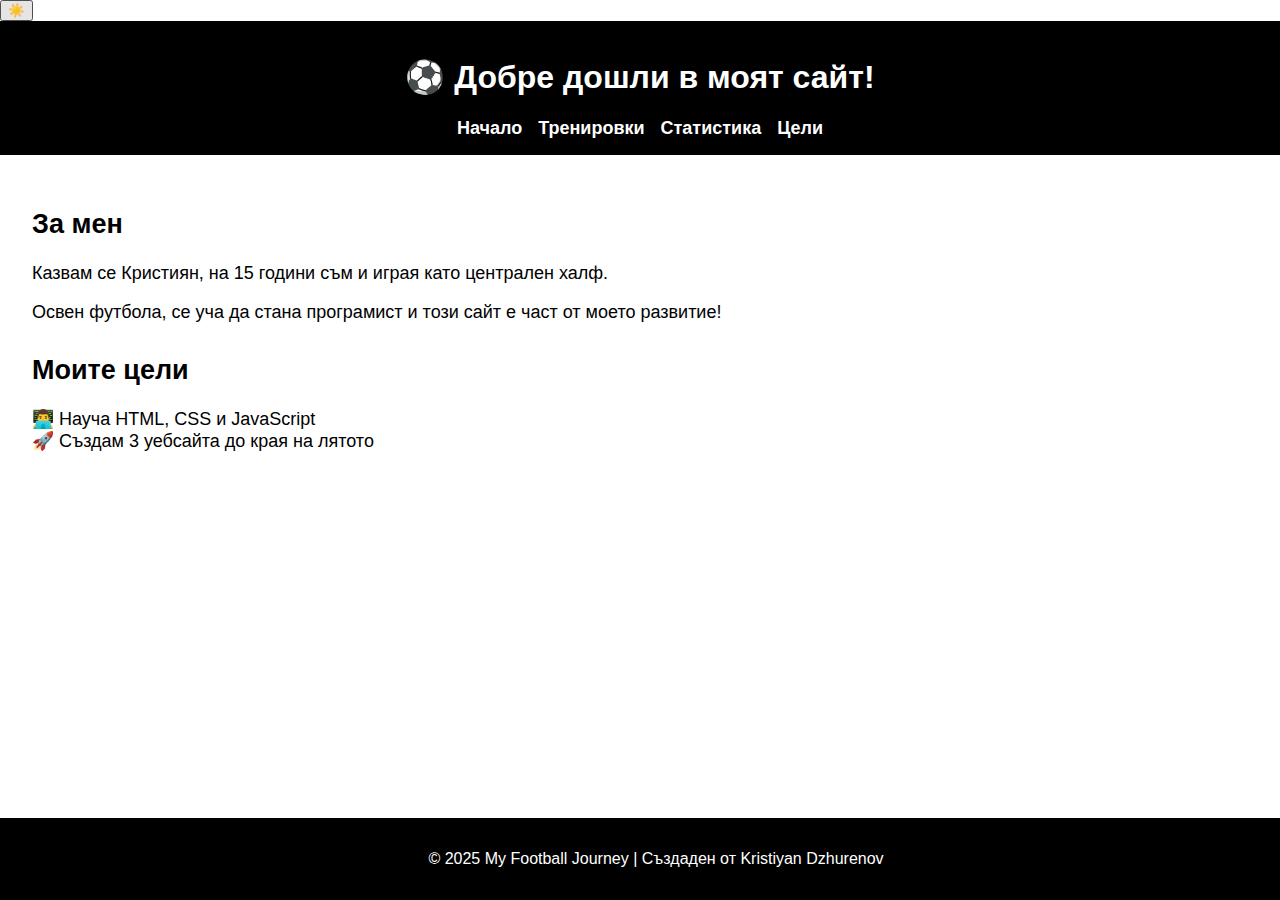
<file: index.html>
<!DOCTYPE html>
<html lang="bg">
<head>
  <meta charset="UTF-8">
  <meta name="viewport" content="width=device-width, initial-scale=1.0">
  <title>My Football Journey</title>
  <link rel="stylesheet" href="style.css">
  <script src="script.js" defer></script>
</head>
<body>
  <div class="theme-toggle-container">
    <button id="themeToggle" class="theme-toggle-button">
        <span id="themeIcon">☀️</span> <span id="themeText"></span>
    </button>
</div>
  <header>
    <h1>⚽ Добре дошли в моят сайт!</h1>
    <nav>
      <ul>
        <li><a href="index.html">Начало</a></li>
        <li><a href="training.html">Тренировки</a></li>
        <li><a href="stats.html">Статистика</a></li>
        <li><a href="goals.html">Цели</a></li>
      </ul>
    </nav>
  </header>

  <main>
    <section>
      <h2>За мен</h2>
      <p>Казвам се Кристиян, на 15 години съм и играя като централен халф.</p>
      <p>Освен футбола, се уча да стана програмист и този сайт е част от моето развитие!</p>
    </section>

    <section>
      <h2>Моите цели</h2>
      <ul>
        <li>👨‍💻 Науча HTML, CSS и JavaScript</li>
        <li>🚀 Създам 3 уебсайта до края на лятото</li>
      </ul>
    </section>
  </main>

  <footer>
    <p>© 2025 My Football Journey | Създаден от Kristiyan Dzhurenov</p>
  </footer>
</body>
</html>
</file>
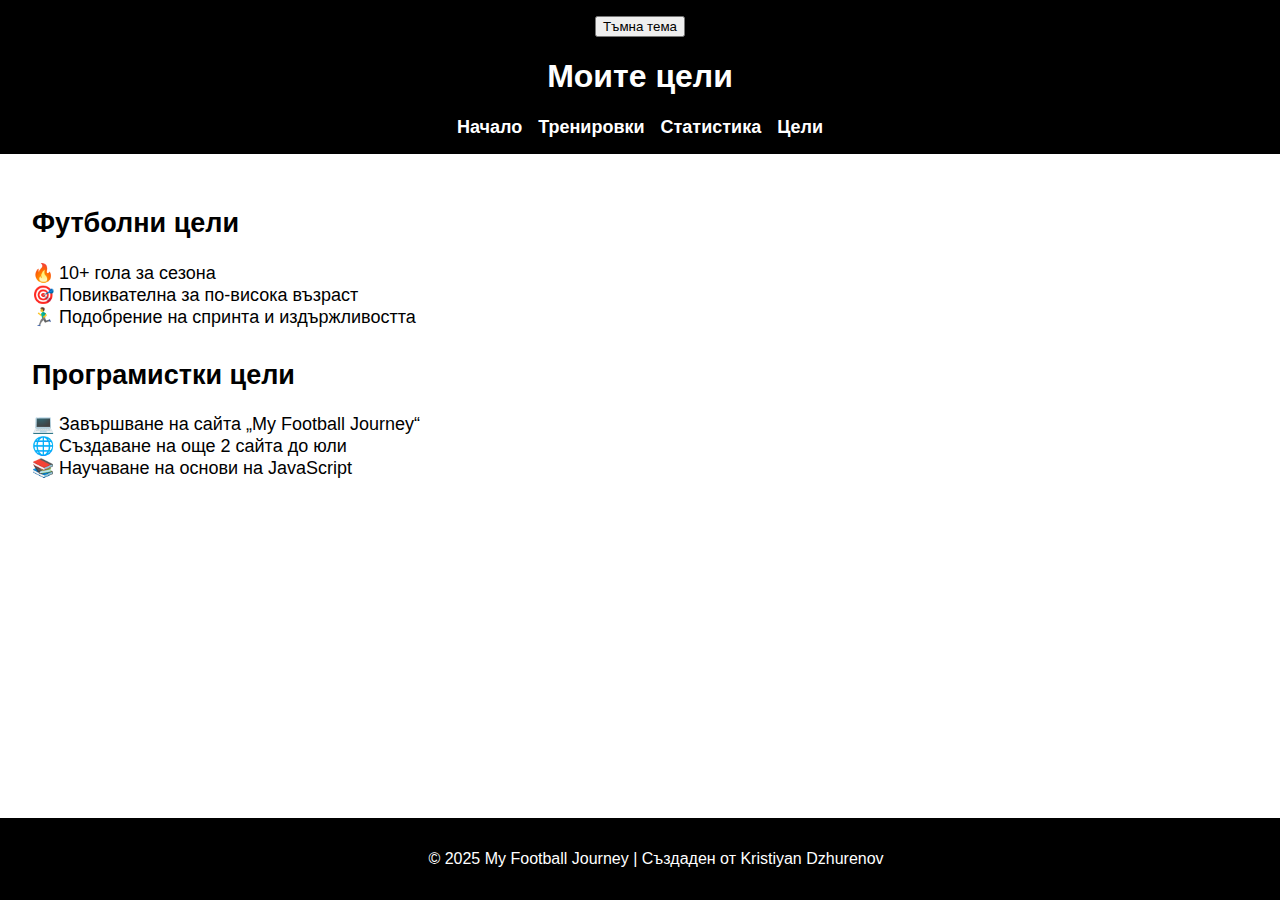
<file: goals.html>
<!DOCTYPE html>
<html lang="bg">
<head>
  <meta charset="UTF-8">
  <meta name="viewport" content="width=device-width, initial-scale=1.0">
  <title>Цели</title>
  <link rel="stylesheet" href="style.css">
  <script src="script.js" defer></script>
</head>
<body>
  <header>
    <button id="darkModeToggle">Тъмна тема</button>
    <h1>Моите цели</h1>
    <nav>
      <ul>
        <li><a href="index.html">Начало</a></li>
        <li><a href="training.html">Тренировки</a></li>
        <li><a href="stats.html">Статистика</a></li>
        <li><a href="goals.html">Цели</a></li>
      </ul>
    </nav>
  </header>

  <main>
    <section>
      <h2>Футболни цели</h2>
      <ul>
        <li>🔥 10+ гола за сезона</li>
        <li>🎯 Повиквателна за по-висока възраст</li>
        <li>🏃‍♂️ Подобрение на спринта и издържливостта</li>
      </ul>
    </section>

    <section>
      <h2>Програмистки цели</h2>
      <ul>
        <li>💻 Завършване на сайта „My Football Journey“</li>
        <li>🌐 Създаване на още 2 сайта до юли</li>
        <li>📚 Научаване на основи на JavaScript</li>
      </ul>
    </section>
  </main>

  <footer>
    <p>© 2025 My Football Journey | Създаден от Kristiyan Dzhurenov</p>
  </footer>
</body>
</html>
</file>
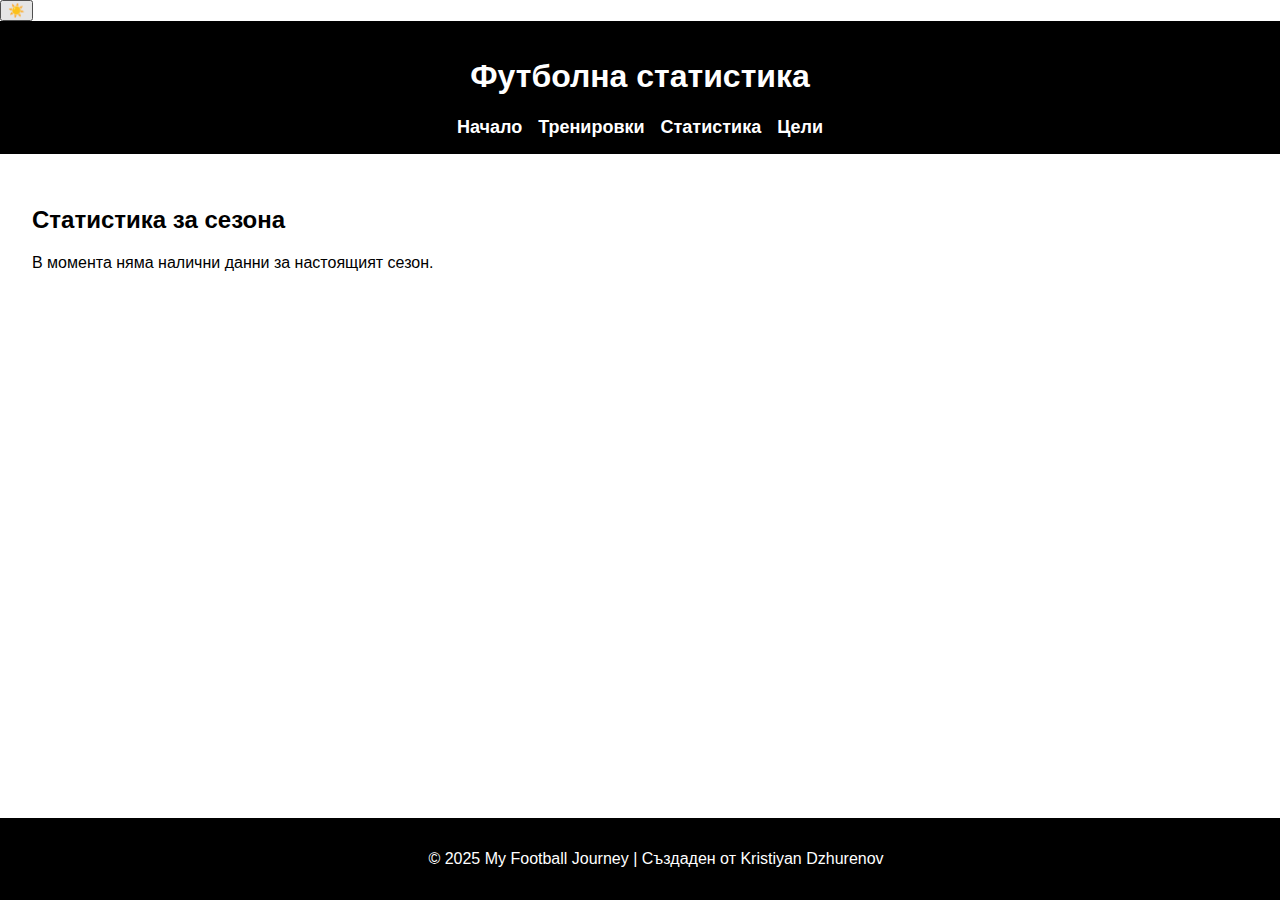
<file: stats.html>
<!DOCTYPE html>
<html lang="bg">
<head>
  <meta charset="UTF-8">
  <meta name="viewport" content="width=device-width, initial-scale=1.0">
  <title>Статистика</title>
  <link rel="stylesheet" href="style.css">
  <script src="script.js" defer></script>
</head>
<body>
  <div class="theme-toggle-container">
    <button id="themeToggle" class="theme-toggle-button">
        <span id="themeIcon">☀️</span> <span id="themeText"></span>
    </button>
</div>
  <header>
    <h1>Футболна статистика</h1>
    <nav>
      <ul>
        <li><a href="index.html">Начало</a></li>
        <li><a href="training.html">Тренировки</a></li>
        <li><a href="stats.html">Статистика</a></li>
        <li><a href="goals.html">Цели</a></li>
      </ul>
    </nav>
  </header>

  <main>
    <h2>Статистика за сезона</h2>
   <!--Да напиша статистиките от notes за сегашния сезон-->
   <p>В момента няма налични данни за настоящият сезон.</p>
  </main>

  <footer >
    <p>© 2025 My Football Journey | Създаден от Kristiyan Dzhurenov</p>
  </footer>
</body>
</html>
</file>
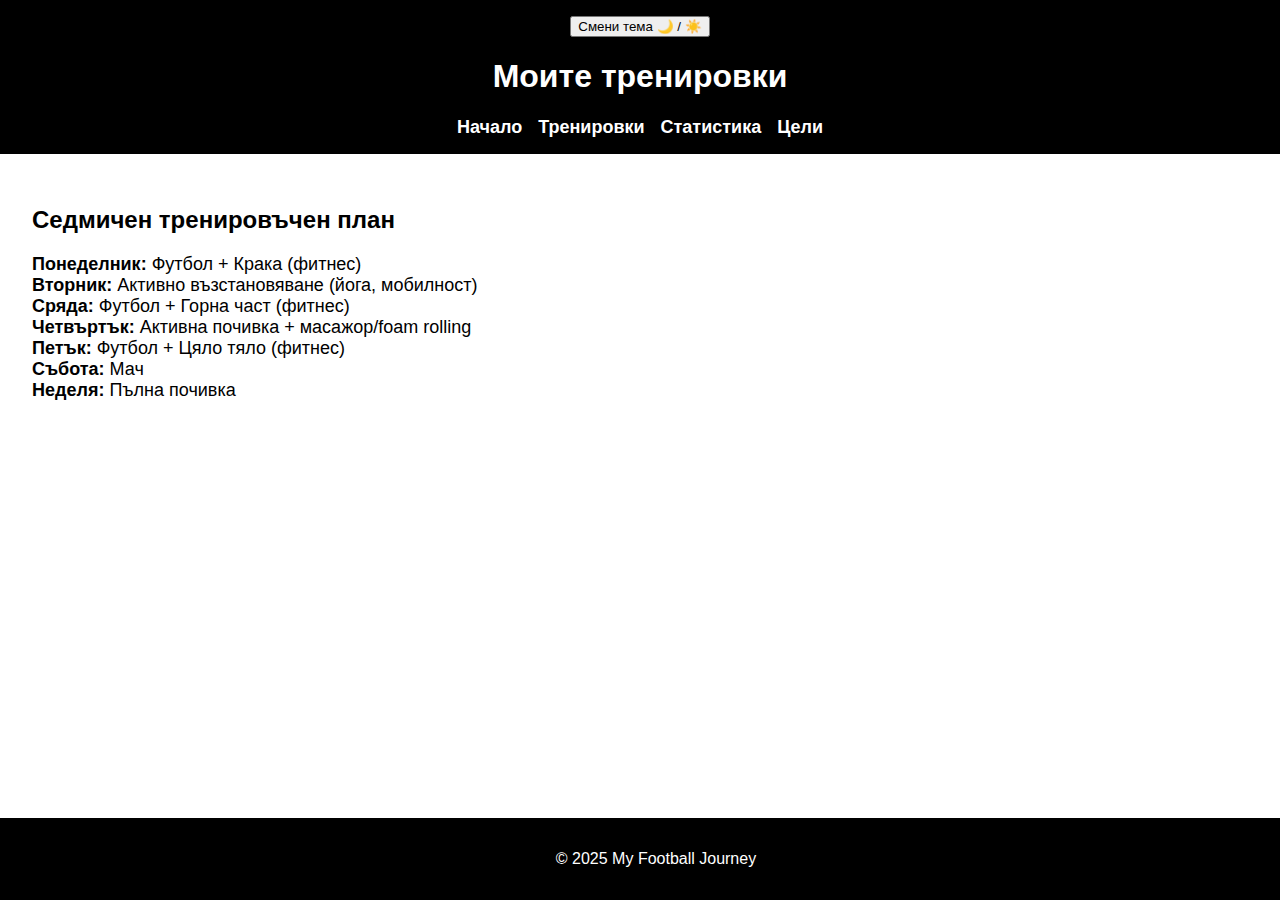
<file: training.html>
<!DOCTYPE html>
<html lang="bg">
<head>
  <meta charset="UTF-8">
  <meta name="viewport" content="width=device-width, initial-scale=1.0">
  <title>Тренировки</title>
  <link rel="stylesheet" href="style.css">
  <script src="script.js" defer></script>
</head>
<body>
  <header>
    <button id="theme-toggle">Смени тема 🌙 / ☀️</button>
    <h1>Моите тренировки</h1>
    <nav>
      <ul>
        <li><a href="index.html">Начало</a></li>
        <li><a href="training.html">Тренировки</a></li>
        <li><a href="stats.html">Статистика</a></li>
        <li><a href="goals.html">Цели</a></li>
      </ul>
    </nav>
  </header>

  <main>
    <h2>Седмичен тренировъчен план</h2>
    <ul>
      <li><strong>Понеделник:</strong> Футбол + Крака (фитнес)</li>
      <li><strong>Вторник:</strong> Активно възстановяване (йога, мобилност)</li>
      <li><strong>Сряда:</strong> Футбол + Горна част (фитнес)</li>
      <li><strong>Четвъртък:</strong> Активна почивка + масажор/foam rolling</li>
      <li><strong>Петък:</strong> Футбол + Цяло тяло (фитнес)</li>
      <li><strong>Събота:</strong> Мач</li>
      <li><strong>Неделя:</strong> Пълна почивка</li>
    </ul>
  </main>

  <footer>
    <p>© 2025 My Football Journey</p>
  </footer>
</body>
</html>
</file>
<file: style.css>
body {
    font-family: Arial, sans-serif;
    background-color: #ffffff;
    margin: 0;
    padding: 0;
    color: #000000;
  }
  
  header {
    background-color: #000000;
    color: rgb(255, 255, 255);
    padding: 1rem;
    text-align: center;
  }
  
  nav ul {
    list-style: none;
    padding: 0;
    display: flex;
    justify-content: center;
    gap: 1rem;
  }
  
  nav a {
    color: rgb(255, 255, 255);
    text-decoration: none;
    font-weight: bold;
  }
  
  main {
    padding: 2rem;
  }
  
  section {
    margin-bottom: 2rem;
    font-size: large;
  }
  
  footer {
    background-color: #000000;
    color: rgb(255, 255, 255);
    text-align: center;
    padding: 1rem;
    position: fixed;
    bottom: 0;
    width: 100%;
    padding-bottom: 1rem;
  }
  .dark-mode {
    background-color: #ffffff;
    color: #000000;
  }
  
  .dark-mode a {
    background-color: #000000;
    color: #ffffff;
  }
  
  ul {
    list-style-type: none;
    padding: 0;
    margin: 0;
    font-size: large;
    }
</file>
